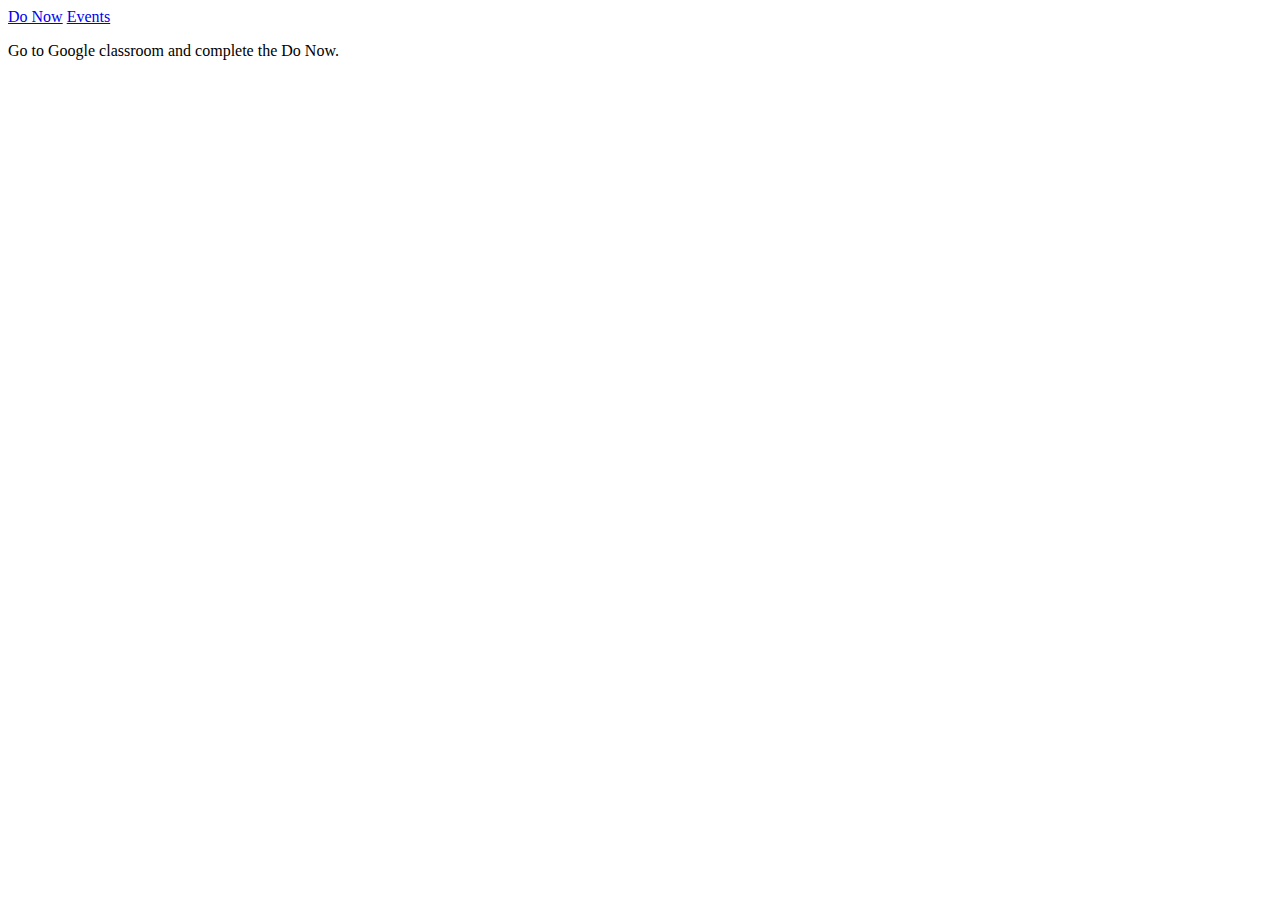
<file: index.html>
<!DOCTYPE html>
<html lang="en">
  <head>
    <script
      type="text/javascript"
      src="https://codesandbox.io/public/sse-hooks/sse-hooks.29ebf9c7c56b54ddfd75e5d13890b11c.js"
    ></script>
    <script
      type="text/javascript"
      src="https://codesandbox.io/static/js/banner.d9cb10a38.js"
    ></script>

    <meta charset="UTF-8" />
    <meta name="viewport" content="width=device-width, initial-scale=1.0" />
    <title>Do Now</title>
  </head>
  <body>
    <div class="navbar">
      <a href="index.html">Do Now</a>
      <a href="events.html">Events</a>
    </div>
    <p>Go to Google classroom and complete the Do Now.</p>
    <script
      crossorigin
      type="text/javascript"
      src="https://codesandbox.io/static/js/watermark-button.eeb14a97b.js"
    ></script>
  </body>
</html>
</file>
